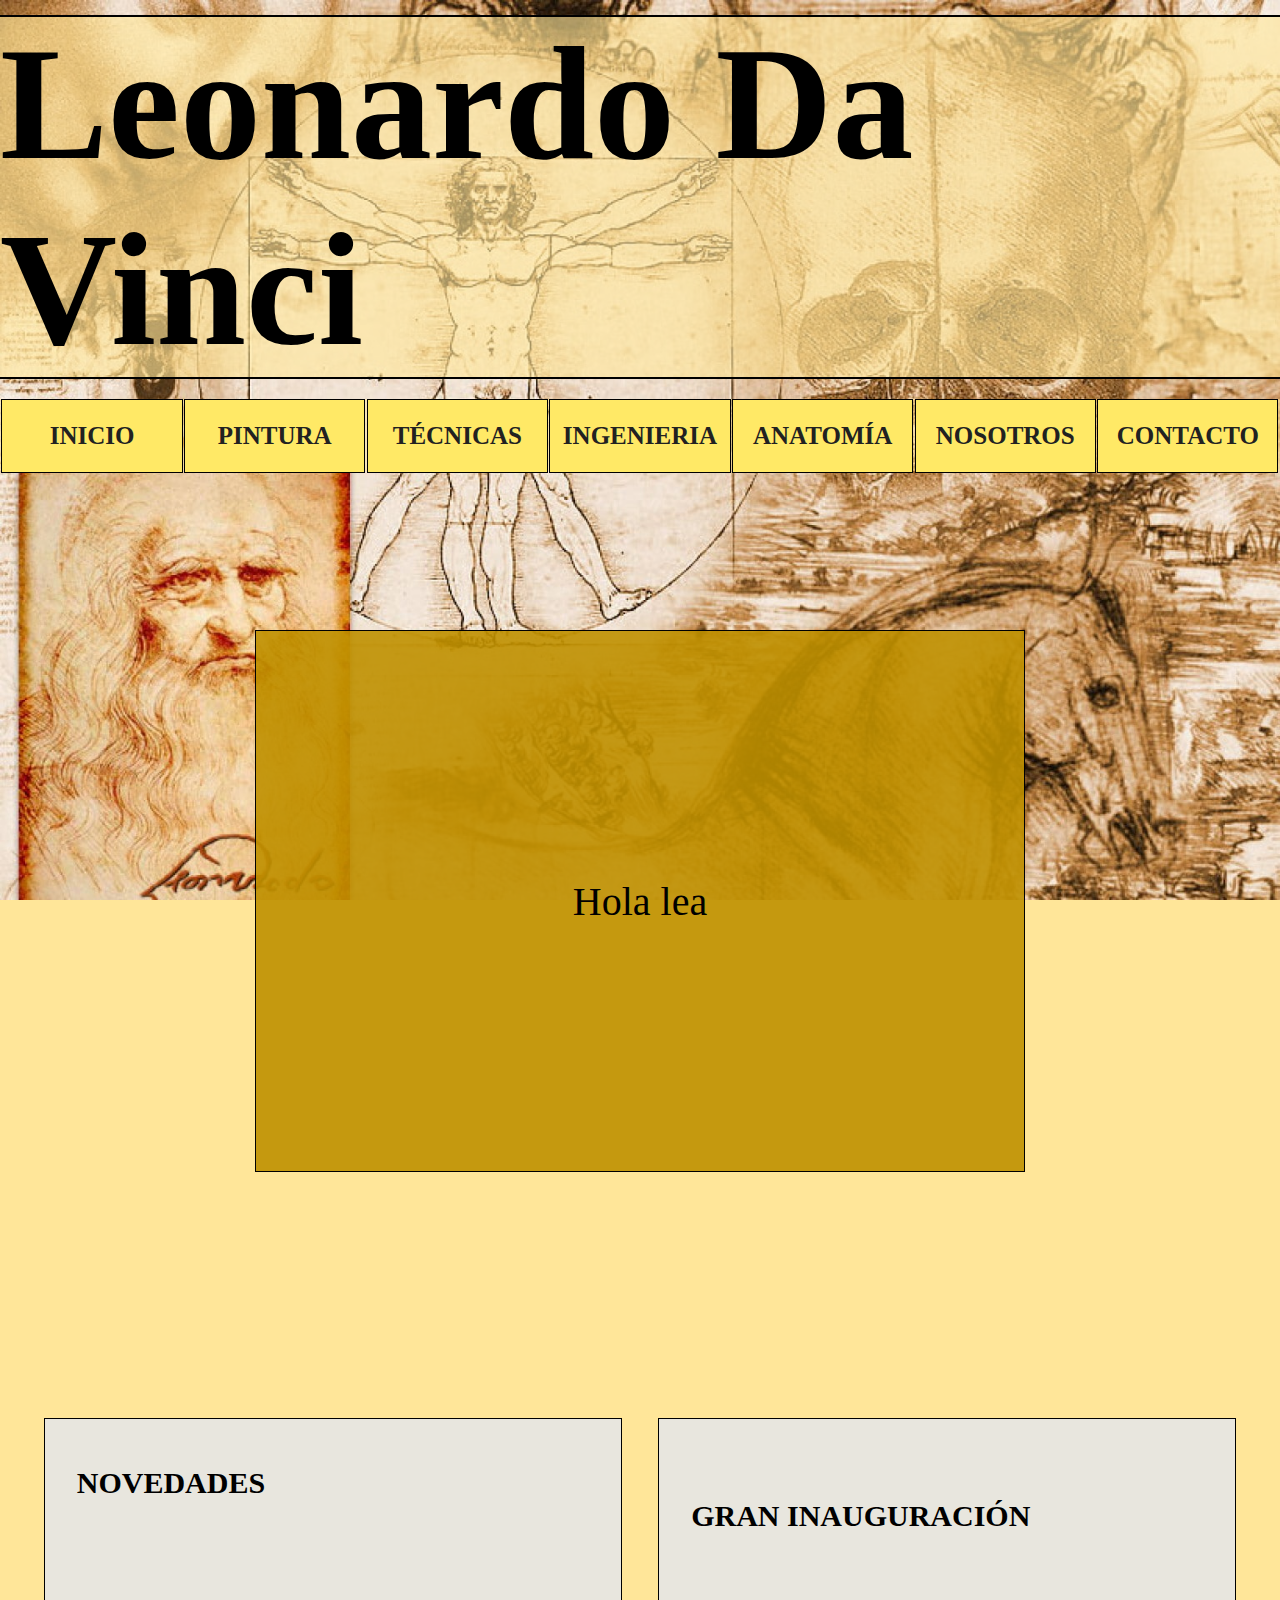
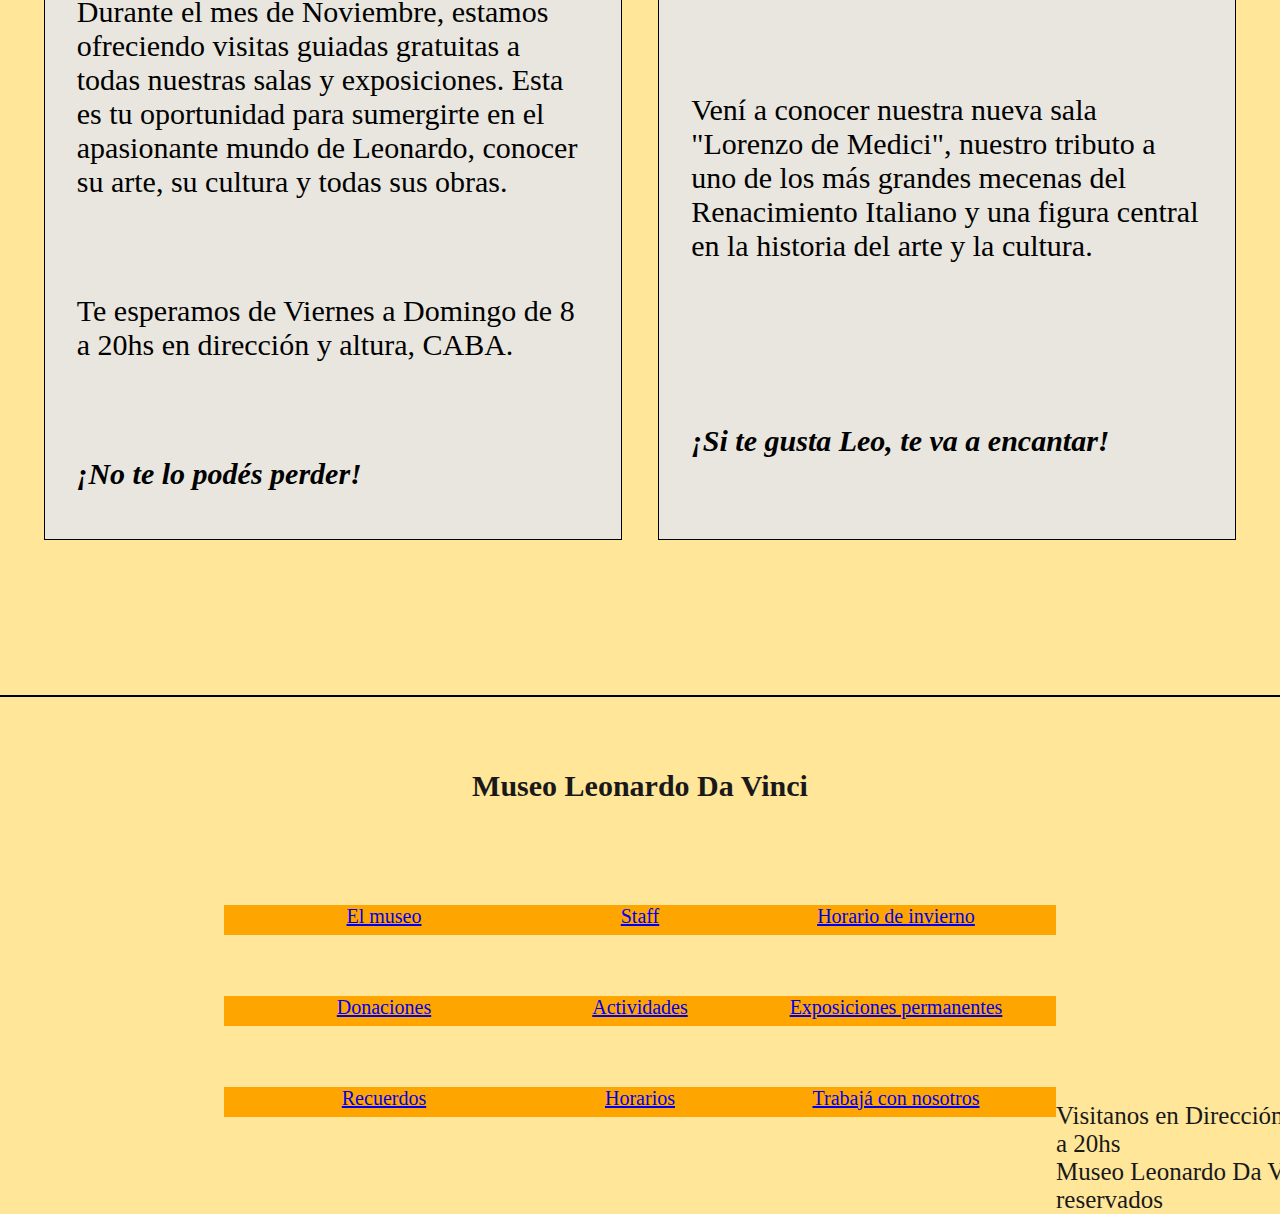
<file: index.html>
<!DOCTYPE html>
<html lang="en">
<head>
    <meta charset="UTF-8">
    <meta http-equiv="X-UA-Compatible" content="IE=edge">
    <meta name="viewport" content="width=device-width, initial-scale=1.0">
    <title>Galeria de Arte - Leo Da Vinci</title>
    <link rel="stylesheet" href="css/index.css">
</head>
<body>
    <header>
        <h1>Leonardo Da Vinci</h1>
        <nav>
            <ul style="list-style-type: none;">
                <li class="solapa">INICIO</li>
                <li class="solapa">PINTURA</li>
                <li class="solapa">TÉCNICAS</li>
                <li class="solapa">INGENIERIA</li>
                <li class="solapa">ANATOMÍA</li>
                <li class="solapa">NOSOTROS</li>
                <li class="solapa">CONTACTO</li>
            </ul>
        </nav>
    </header>
   

    <main class="container">
        <section class="item1"> Hola lea</section>
        <section class="item2">
            <article class="item2a">
                <h2>NOVEDADES</h2>
                <p>Durante el mes de Noviembre, estamos ofreciendo visitas guiadas gratuitas a todas nuestras salas y exposiciones. Esta es tu oportunidad para sumergirte en el apasionante mundo de Leonardo, conocer su arte, su cultura y todas sus obras.</p>
                <p>Te esperamos de Viernes a Domingo de 8 a 20hs en dirección y altura, CABA.</p>
                <p style="font-weight: bold;font-style:italic">¡No te lo podés perder!</p>
            </article>
            <article class="item2b">
                <h2>GRAN INAUGURACIÓN</h2>
                <p>Vení a conocer nuestra nueva sala "Lorenzo de Medici", nuestro tributo a uno de los más grandes mecenas del Renacimiento Italiano y una figura central en la historia del arte y la cultura.</p>
                <p style="font-weight: bold;font-style: italic;">¡Si te gusta Leo, te va a encantar!</p>
            </article>
        </section>
    </main>

    <footer>
        <h3>Museo Leonardo Da Vinci</h3>
        <ul class="flinks">
            <li><a href="En desarrollo">El museo</a></li>
            <li><a href="En desarrollo">Staff</a></li>
            <li><a href="En desarrollo">Horario de invierno</a></li>
        </ul>
        <ul class="flinks">
            <li><a href="En desarrollo">Donaciones</a></li>
            <li><a href="En desarrollo">Actividades</a></li>
            <li><a href="En desarrollo">Exposiciones permanentes</a></li>
        </ul>
        <ul class="flinks">
            <li><a href="En desarrollo">Recuerdos</a></li>
            <li><a href="En desarrollo">Horarios</a></li>
            <li><a href="En desarrollo">Trabajá con nosotros</a></li>
        </ul>
        <div class="pie">
            <p>Visitanos en Dirección de Martes a Domingo de 8 a 20hs</p>
            <p>Museo Leonardo Da Vinci, todos lo derechos reservados</p>
        </div>
    </footer>
</body>
</html>
</file>
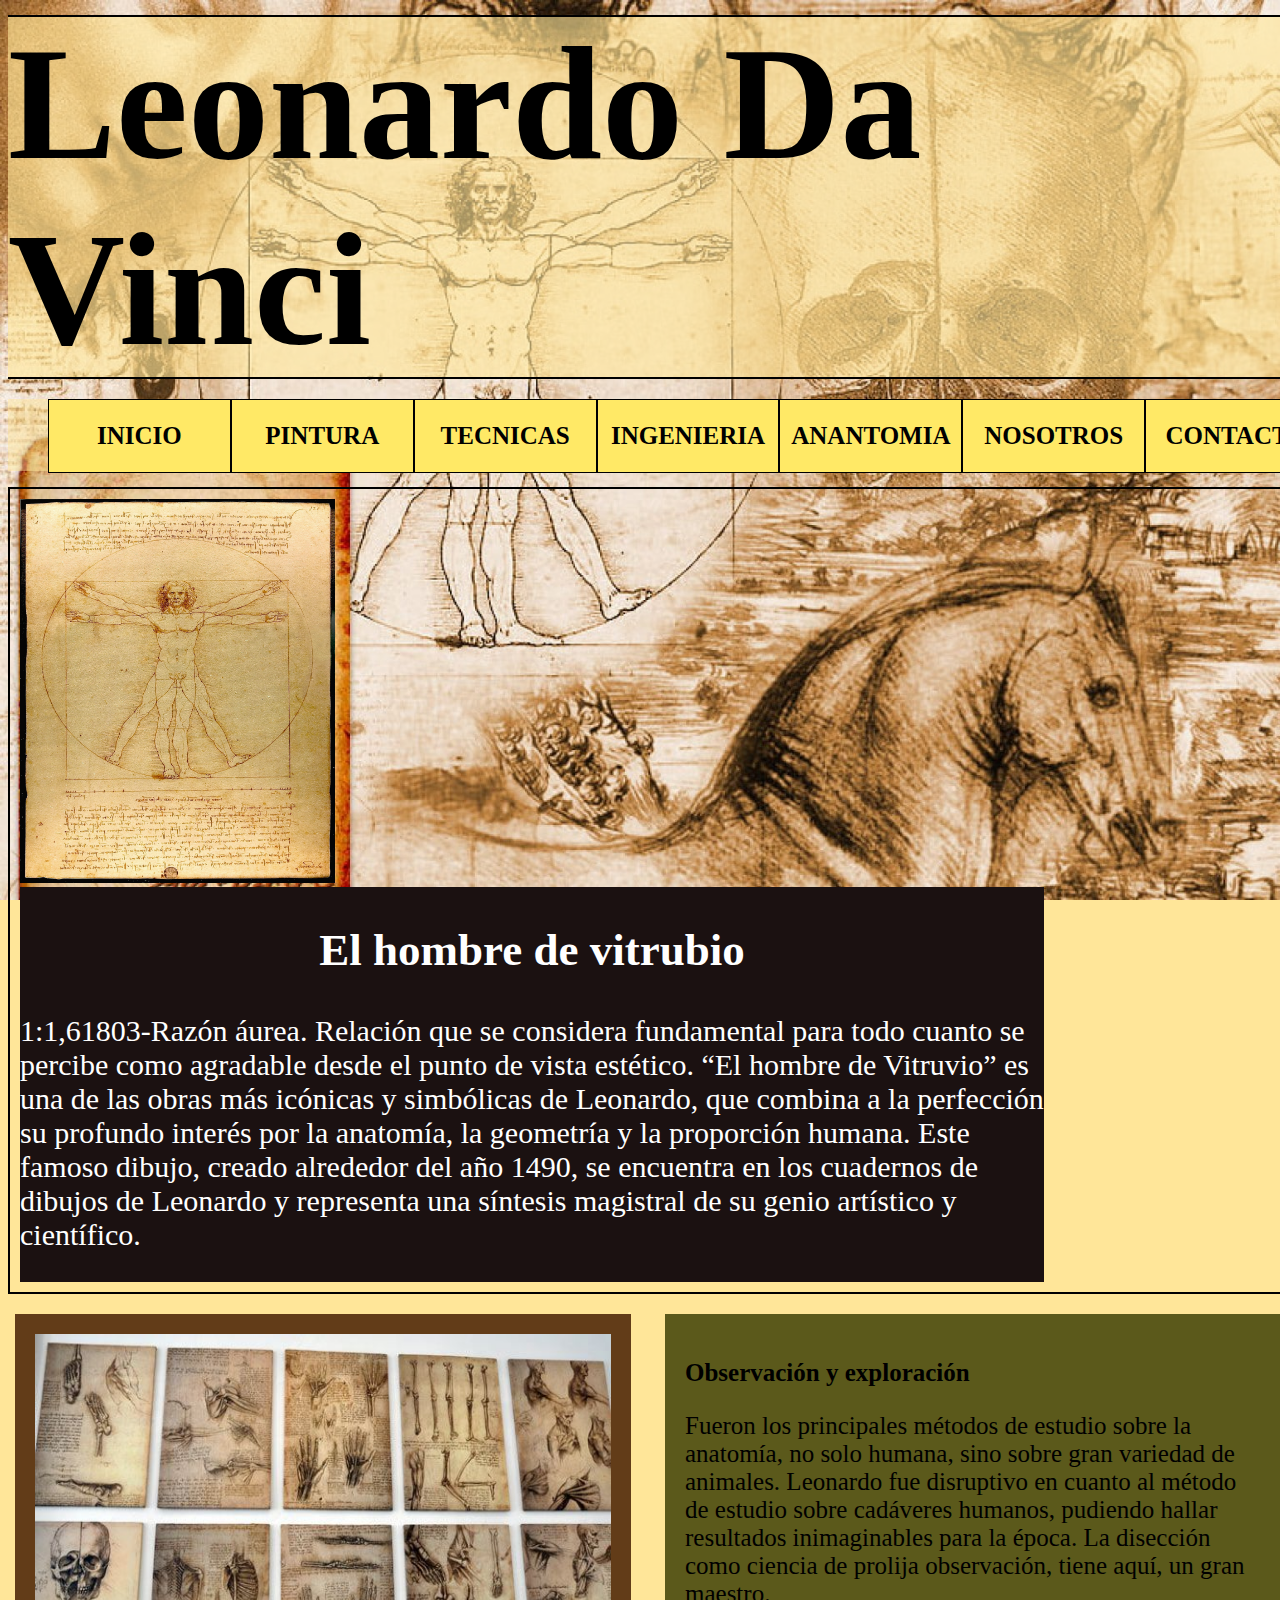
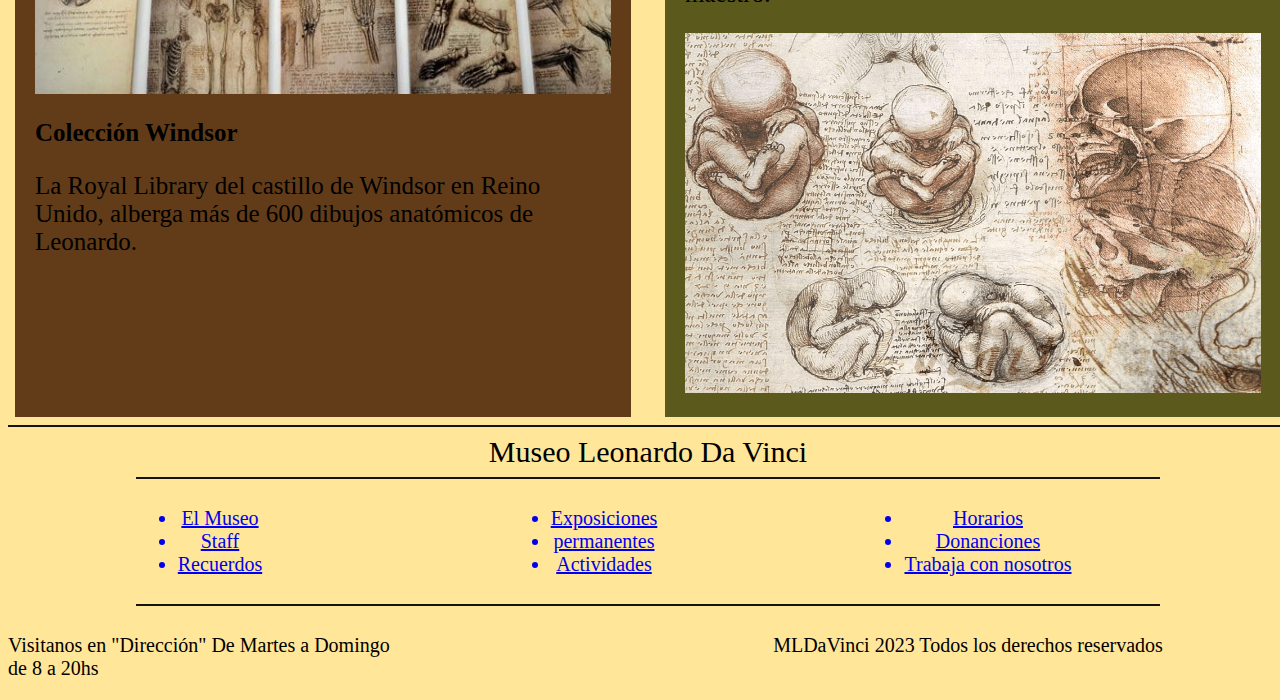
<file: pages/anatomia.html>
<!DOCTYPE html>
<html lang="en">
<head>
    <meta charset="UTF-8">
    <meta http-equiv="X-UA-Compatible" content="IE=edge">
    <meta name="viewport" content="width=, initial-scale=1.0">
    <link rel="stylesheet" href="/css/anatomia.css">
   <link rel="icon" href="/img/academia logo.ico" type="image/x-icon">
   <link rel="stylesheet"
   href="https://cdnjs.cloudflare.com/ajax/libs/animate.css/4.1.1/animate.min.css"/>
    <title>Anatomia</title>
</head>
<body>
      <header>
        <h1>Leonardo Da Vinci</h1>
        <nav >
            <ul >
               <a class="li" href="index.html">INICIO</a> 
               <a class="li" href="/pages/pintura.html">PINTURA</a>
               <a class="li" href="">TECNICAS</a>
               <a  class="li" href="">INGENIERIA</a>
               <a class="li" href="/pages/anatomia.html">ANANTOMIA</a>
               <a class="li" href="/pages/nosotros.html">NOSOTROS</a>
               <a class="li" href="">CONTACTO</a>

    
            </ul>
        </nav>
    </header>
    <main>
       <section>
            <div>
                <img id="imagen-section" src="/img/wallpaperflare.com_wallpaper (2).jpg" alt="5px">
            </div>
        
          <article class="articulo_section">
             <h2 class="animate__animated animate__backInDown" >El hombre de vitrubio</h2>
             
            <p>1:1,61803-Razón áurea. Relación que se considera fundamental para todo cuanto se percibe como agradable desde el punto de vista estético. 
            “El hombre de Vitruvio” es una de las obras más icónicas y simbólicas de Leonardo, que combina a la perfección su profundo interés por la anatomía, la geometría y la proporción humana. Este famoso dibujo, creado alrededor del año 1490, se encuentra en los cuadernos de dibujos de Leonardo y representa una síntesis magistral de su genio artístico y científico.</p>
          </article>
      
       </section>
<div id="diseño">          
    <div class="coleccion-wind">
          <img class="animate__animated animate__zoomIn"  src="/img/coleeccion windsor.jpg" alt="">
     <article>
         <h3>Colección Windsor </h3>
        <p>
            
            La Royal Library del castillo de Windsor en Reino Unido, alberga más de 600 dibujos anatómicos de Leonardo.
            
         </p>
      </article> 
    </div>


    <div class="observacion-exploracion">
   
<article>
   <h3 >Observación y exploración</h3>
  <p>
      
    Fueron los principales métodos de estudio sobre la anatomía, no solo humana, sino sobre gran variedad de animales. Leonardo fue disruptivo en cuanto al método de estudio sobre cadáveres humanos, pudiendo hallar resultados inimaginables para la época. La disección como ciencia de prolija observación, tiene aquí, un gran maestro.
  </p>
 <img class="animate__animated animate__zoomIn"  src="/img/8312-leonardo-da-vinci.png" alt="">

</article> 
    </div>
</div>
    </main>
    <footer>
        <hr style="height:2px;border-width:0;color:rgb(17, 16, 16);background-color:rgb(20, 19, 19); ">
    
            <div class="animate__animated animate__flash anima" >
             Museo Leonardo Da Vinci 
            </div>
    
        
        <hr style="height:2px;border-width:0;color:rgb(17, 16, 16);background-color:rgb(20, 19, 19); width: 80%;">
 <div class="contenedor-lista-footer">
  <div class="item1">
    <ul> 
    <a href="../pages/pag_vacia.html"> <li>El Museo</li></a>
     <a href="../pages/pag_vacia.html"><li> Staff</li></a>
    <a href="../pages/pag_vacia.html"> <li>Recuerdos</li></a>
    </ul>
</div>
<div class="item2">
  <ul>
  <a href="../pages/pag_vacia.html"> <li> Exposiciones</li></a> 
  <a href="../pages/pag_vacia.html"> <li>permanentes</li></a>
   <a href="../pages/pag_vacia.html"><li>Actividades</li> </a>
  </ul>
</div>
<div class="item3">
<ul>
<a href="../pages/pag_vacia.html"> <li>Horarios  </li></a>
 <a href="../pages/pag_vacia.html"><li>Donanciones </li></a>
 <a href="../pages/pag_vacia.html"><li>Trabaja con nosotros</li></a>
</ul>
</div>
</div>
         <hr style="height:2px;border-width:0;color:rgb(17, 16, 16);background-color:rgb(20, 19, 19); width: 80%;">
 <div class="contenedor-pie">      
         <div class="item4">
           <p> Visitanos en "Dirección" De Martes a Domingo de 8 a 20hs </p>
         </div>
         <div >
           <p class="item5"> MLDaVinci 2023  Todos los derechos reservados</p>
         </div>
        
   </div> 
    </footer>
  
</body>

</html>
</file>
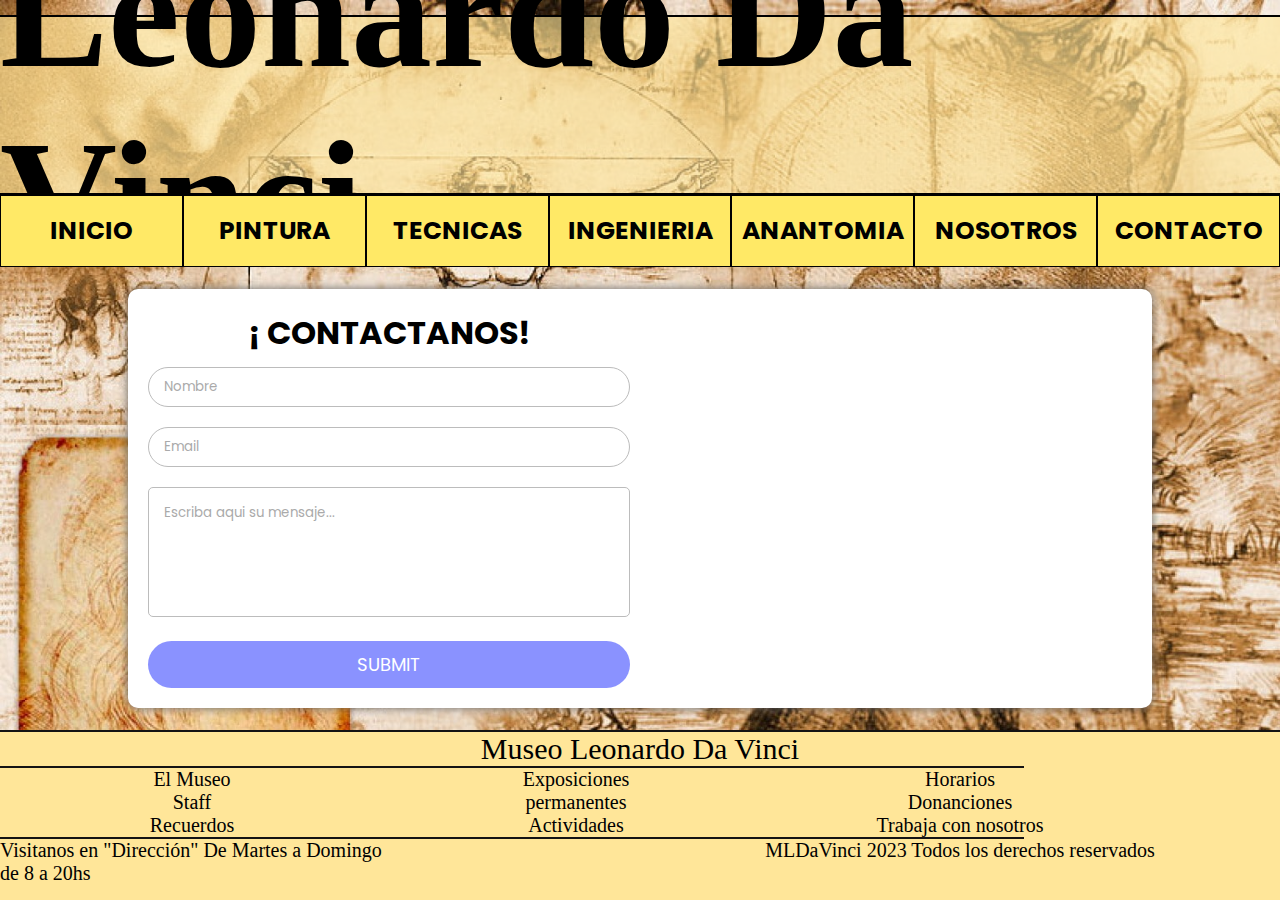
<file: pages/contacto.html>
<!DOCTYPE html>
<html lang="en">
<head>
    <meta charset="UTF-8">
    <meta http-equiv="X-UA-Compatible" content="IE=edge">
    <meta name="viewport" content="width=device-width, initial-scale=1.0">
    <title>Leo Da Vinci - Contacto</title>
    <link
      rel="stylesheet"
      href="https://cdnjs.cloudflare.com/ajax/libs/font-awesome/6.4.0/css/all.min.css"
      integrity="sha512-iecdLmaskl7CVkqkXNQ/ZH/XLlvWZOJyj7Yy7tcenmpD1ypASozpmT/E0iPtmFIB46ZmdtAc9eNBvH0H/ZpiBw=="
      crossorigin="anonymous"
      referrerpolicy="no-referrer"
    />
    
    <link rel="stylesheet" href="../css/contacto.css">
</head>
<body>
    <header>
        <h1>Leonardo Da Vinci</h1>
        <nav>
            <ul >
               <a class="li" href="index.html">INICIO</a> 
               <a class="li" href="/pages/pintura.html">PINTURA</a>
               <a class="li" href="">TECNICAS</a>
               <a class="li" href="">INGENIERIA</a>
               <a class="li" href="/pages/anatomia.html">ANANTOMIA</a>
               <a class="li" href="/pages/nosotros.html">NOSOTROS</a>
               <a class="li" href="">CONTACTO</a>
            </ul>
        </nav>
    </header>
   
<div class="contact-in">
        <div class="contact-form">
          <h1>¡ CONTACTANOS!</h1>
            <form>
              <input type="text" placeholder="Nombre" class="contact-form-texto">
              <input type="email" placeholder="Email" class="contact-form-texto">
              <textarea placeholder="Escriba aqui su mensaje..." class="contact-form-textarea"></textarea>
              <input type="submit" name="Submit" class="btn" >
              
            </form>

        </div>
        <div class="map">
          <iframe src="https://www.google.com/maps/embed?pb=!1m18!1m12!1m3!1d105073.23949906467!2d-58.43329845000001!3d-34.615823750000004!2m3!1f0!2f0!3f0!3m2!1i1024!2i768!4f13.1!3m3!1m2!1s0x95bcca3b4ef90cbd%3A0xa0b3812e88e88e87!2sBuenos%20Aires%2C%20CABA!5e0!3m2!1ses-419!2sar!4v1698093517892!5m2!1ses-419!2sar" width="100%" height="auto" style="border:0;" allowfullscreen="" loading="lazy" referrerpolicy="no-referrer-when-downgrade"></iframe>
        </div>


    </div>
             <!--  </div> -->
          <!-- </section> -->
  <!--   </main> -->

    <div class="home">
        <div class="media-icons" data-aos="fade-up">
          <a href="#" target="_blank"
            ><i class="fa-brands fa-instagram"></i
          ></a>
          <a href="#"><i class="fa-brands fa-facebook-f"></i></a>
          <a
            href="#"
            target="_blank"
            ><i class="fa-brands fa-whatsapp"></i
          ></a>
        </div>
      </div>
<!-- footer -->
     <footer>
        <hr style="height:2px;border-width:0;color:rgb(17, 16, 16);background-color:rgb(20, 19, 19); ">
    
            <div class="animate__animated animate__flash anima" >
             Museo Leonardo Da Vinci 
            </div>
    
        
        <hr style="height:2px;border-width:0;color:rgb(17, 16, 16);background-color:rgb(20, 19, 19); width: 80%;">
 <div class="contenedor-lista-footer">
  <div class="item1">
    <ul> 
    <a href="../pages/pag_vacia.html"> <li>El Museo</li></a>
     <a href="../pages/pag_vacia.html"><li> Staff</li></a>
    <a href="../pages/pag_vacia.html"> <li>Recuerdos</li></a>
    </ul>
</div>
<div class="item2">
  <ul>
  <a href="../pages/pag_vacia.html"> <li> Exposiciones</li></a> 
  <a href="../pages/pag_vacia.html"> <li>permanentes</li></a>
   <a href="../pages/pag_vacia.html"><li>Actividades</li> </a>
  </ul>
</div>
<div class="item3">
<ul>
<a href="../pages/pag_vacia.html"> <li>Horarios  </li></a>
 <a href="../pages/pag_vacia.html"><li>Donanciones </li></a>
 <a href="../pages/pag_vacia.html"><li>Trabaja con nosotros</li></a>
</ul>
</div>
</div>
         <hr style="height:2px;border-width:0;color:rgb(17, 16, 16);background-color:rgb(20, 19, 19); width: 80%;">
 <div class="contenedor-pie">      
         <div class="item4">
           <p> Visitanos en "Dirección" De Martes a Domingo de 8 a 20hs </p>
         </div>
         <div >
           <p class="item5"> MLDaVinci 2023  Todos los derechos reservados</p>
         </div>
        
   </div> 
    </footer>
</body>
</html>
</file>
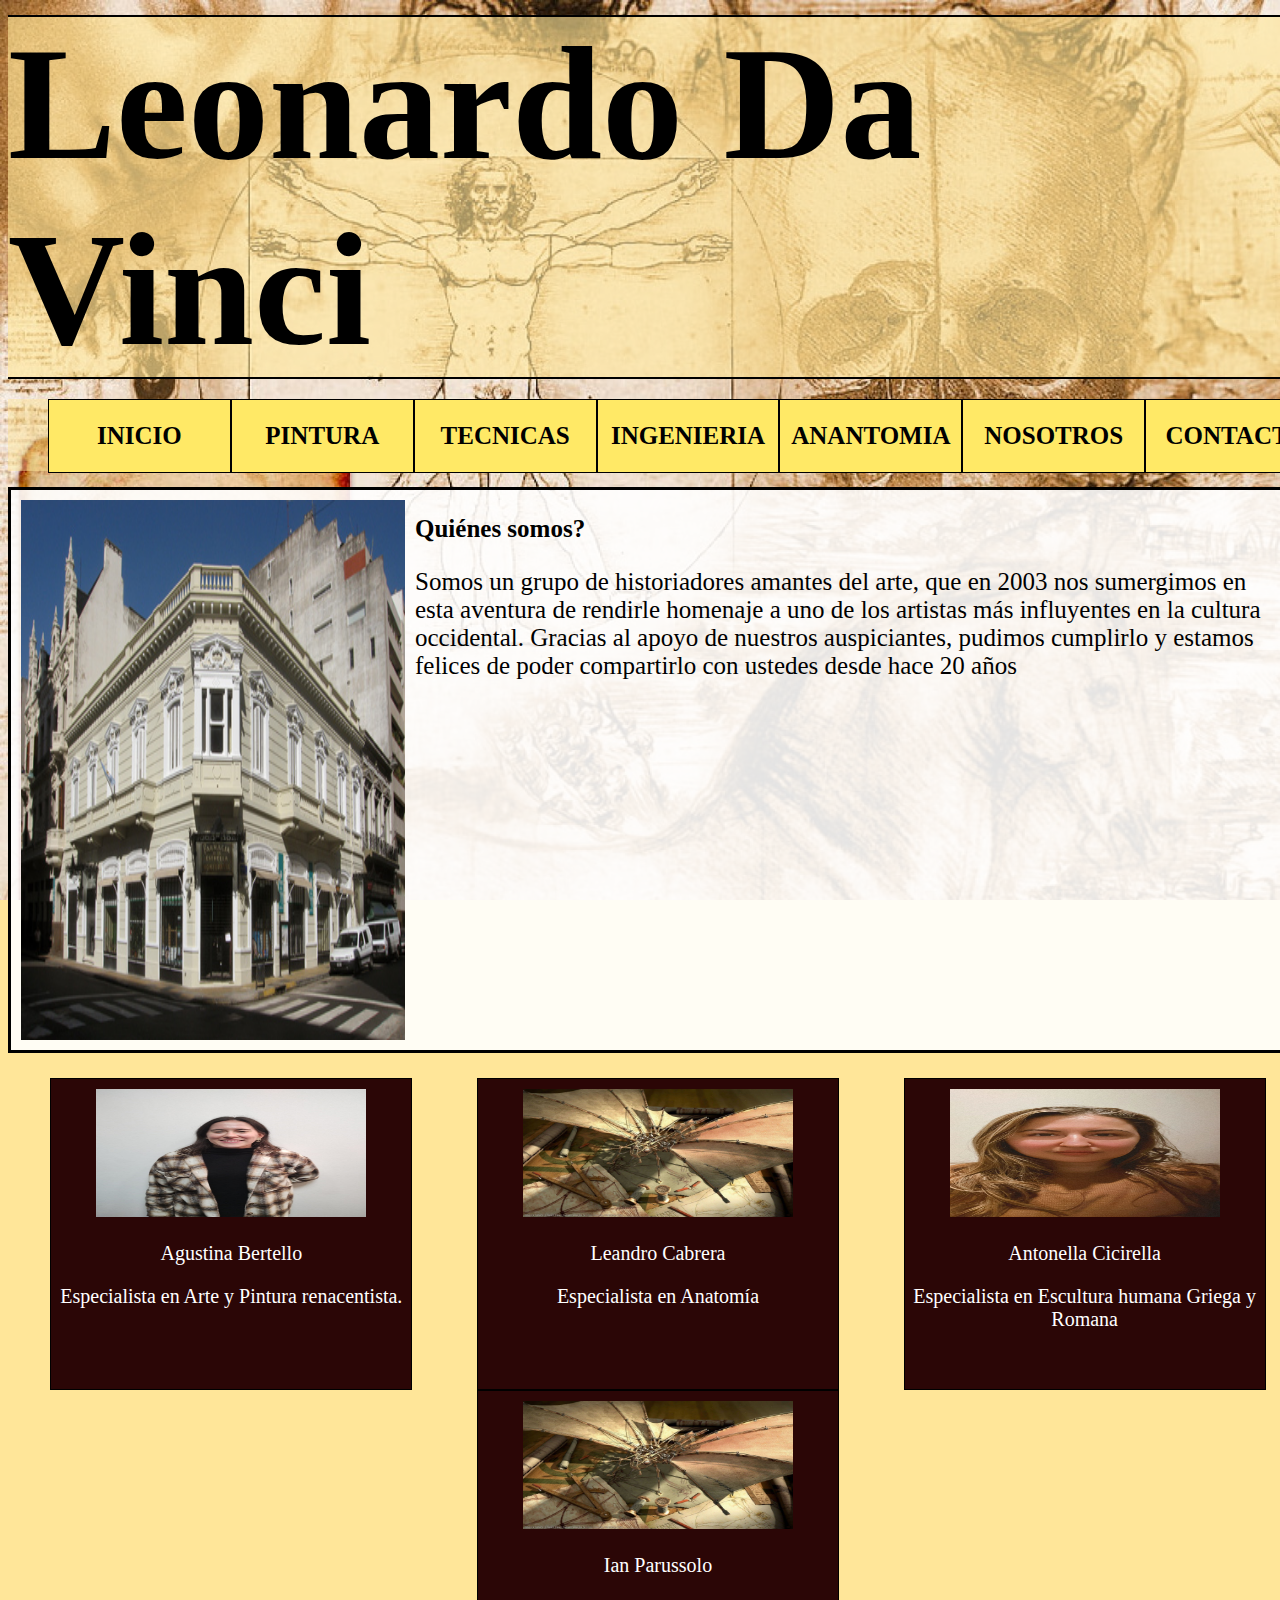
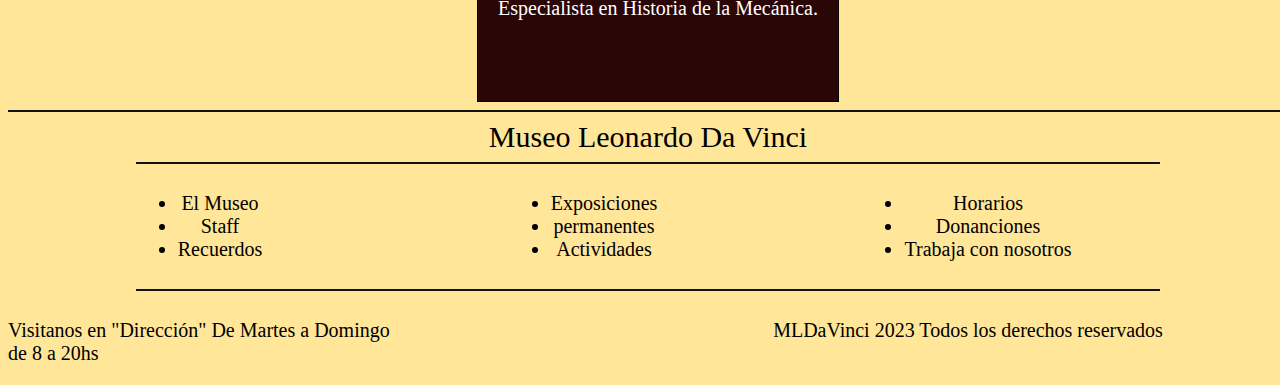
<file: pages/nosotros.html>
<!DOCTYPE html>
<html lang="en">
<head>
    <meta charset="UTF-8">
    <meta http-equiv="X-UA-Compatible" content="IE=edge">
    <meta name="viewport" content="width=, initial-scale=1.0">
    <link rel="stylesheet" href="/css/nosotros.css">
    <link rel="icon" href="/img/academia logo.ico" type="image/x-icon">
    <link rel="stylesheet"
    href="https://cdnjs.cloudflare.com/ajax/libs/animate.css/4.1.1/animate.min.css"/>
    <title>Nosotros</title>
</head>
<body>
      <header>
        <h1>Leonardo Da Vinci</h1>
        <nav >
            <ul >
               <a class="li" href="index.html">INICIO</a> 
               <a class="li" href="/pages/pintura.html">PINTURA</a>
               <a class="li" href="">TECNICAS</a>
               <a  class="li" href="">INGENIERIA</a>
               <a class="li" href="/pages/anatomia.html">ANANTOMIA</a>
               <a class="li" href="/pages/nosotros.html">NOSOTROS</a>
               <a class="li" href="">CONTACTO</a>

    
            </ul>
        </nav>
    </header>
    <main>
       <section>
        
            <img src="/img/casa.jpg" alt="">
        
          <article class="articulo_section">
             <p>Quiénes somos?</p>
             Somos un grupo de historiadores amantes del arte, que en 2003 nos sumergimos en esta aventura de rendirle homenaje a uno de los artistas más influyentes en la cultura occidental. Gracias al apoyo de nuestros auspiciantes, pudimos cumplirlo y estamos felices de poder compartirlo con ustedes desde hace 20 años
           </article>
          
       </section>

     <article class="articulo_fotos">
        <div class="foto1"><img class="animate__animated animate__heartBeat" src="/img/agustina.jpeg" alt="">
           <p> Agustina Bertello</p>
            Especialista en Arte y Pintura renacentista.
            
        </div>
        <div class="foto2"><img class="animate__animated animate__heartBeat" src="/img/416396.jpg" alt="">
           <p> Leandro Cabrera</p>
            Especialista en Anatomía
        
        </div>
        <div class="foto3"><img class="animate__animated animate__heartBeat" src="/img/anto.jpeg" alt="">
            <p></p>Antonella Cicirella</p>
            Especialista en Escultura humana Griega y Romana
        
        </div>
        <div class="foto4"><img class="animate__animated animate__heartBeat" src="/img/416396.jpg" alt="">
        
           <p>Ian Parussolo</p> 
            Especialista en Historia de la Mecánica.
            
        </div>
     </article>


    </main>
    <footer>
        <hr style="height:2px;border-width:0;color:rgb(17, 16, 16);background-color:rgb(20, 19, 19); ">
    
            <div>
             Museo Leonardo Da Vinci 
            </div>
    
        
        <hr style="height:2px;border-width:0;color:rgb(17, 16, 16);background-color:rgb(20, 19, 19); width: 80%;">
 <div class="contenedor-lista-footer">
            <div class="item1">
               <ul> 
                <li>El Museo</li>
                <li> Staff</li>
                <li>Recuerdos</li>
               </ul>
           </div>
         <div class="item2">
             <ul>
              <li> Exposiciones</li> 
              <li>permanentes</li>
              <li>Actividades</li> 
             </ul>
        </div>
         <div class="item3">
         <ul>
            <li>Horarios  </li>
            <li>Donanciones </li>
            <li>Trabaja con nosotros</li>
         </ul>
         </div>
</div>
         <hr style="height:2px;border-width:0;color:rgb(17, 16, 16);background-color:rgb(20, 19, 19); width: 80%;">
         
 <div class="contenedor-pie">      
         <div class="item4">
           <p> Visitanos en "Dirección" De Martes a Domingo de 8 a 20hs </p>
         </div>
         <div >
           <p class="item5"> MLDaVinci 2023  Todos los derechos reservados</p>
         </div>
        
   </div> 
    </footer>
  
</body>

</html>
</file>
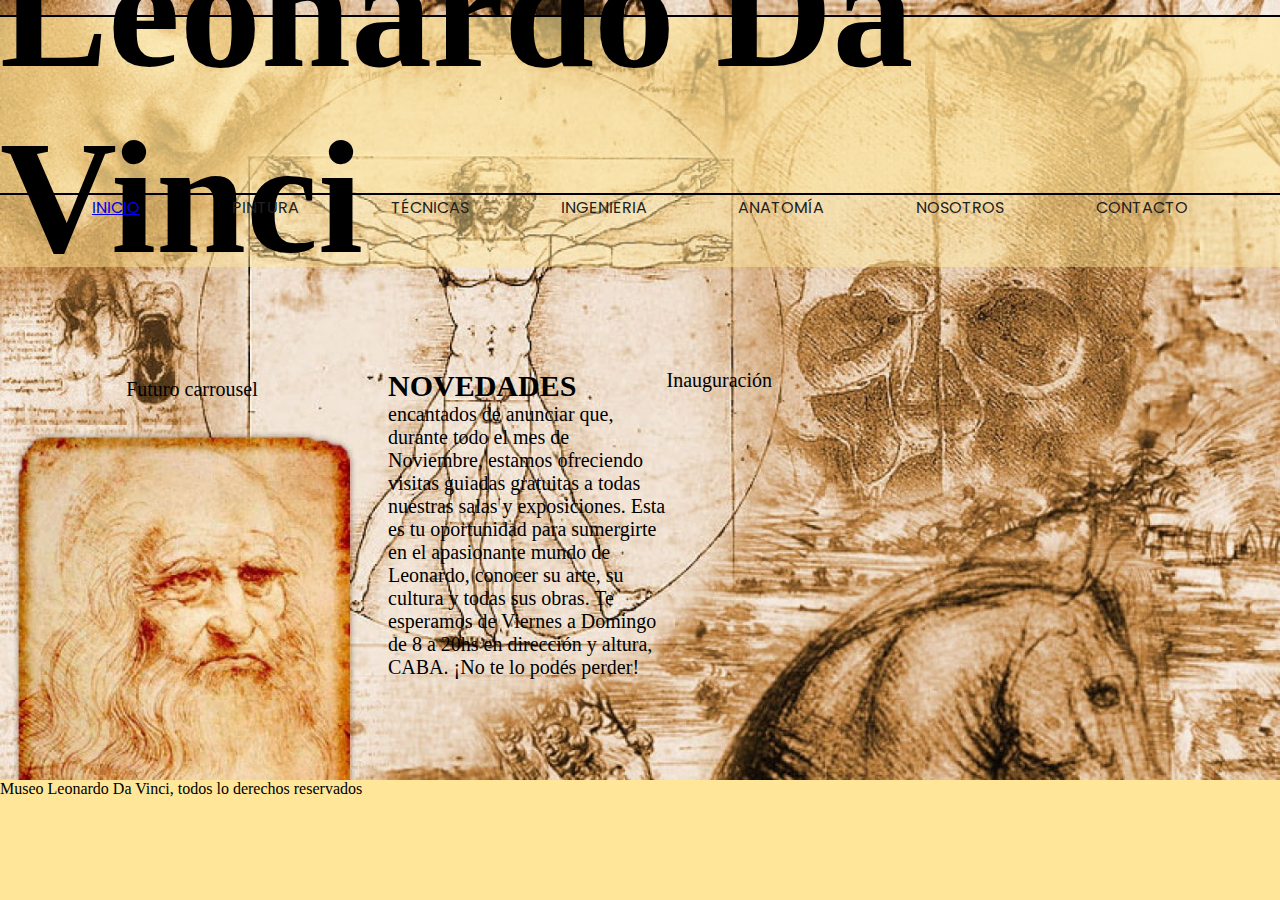
<file: pages/pintura.html>
<!DOCTYPE html>
<html lang="en">
<head>
    <meta charset="UTF-8">
    <meta http-equiv="X-UA-Compatible" content="IE=edge">
    <meta name="viewport" content="width=device-width, initial-scale=1.0">
    <title>Leo Da Vinci - Pintura</title>
    <link rel="stylesheet" href="../css/contacto.css">
</head>
<body>
    <header>
        <h1>Leonardo Da Vinci</h1>
        <nav>
            <ul style="list-style-type: none;">
                <li><a href="../index.html">INICIO</a></li>
                <li>PINTURA</li>
                <li>TÉCNICAS</li>
                <li>INGENIERIA</li>
                <li>ANATOMÍA</li>
                <li>NOSOTROS</li>
                <li>CONTACTO</li>
            </ul>
        </nav>
    </header>
   

    <main class="container">
        <section class="item1"> Futuro carrousel</section>
        <section class="item2">
            <article class="item2a">
                <h2>NOVEDADES</h2>
                <p1>encantados de anunciar que, durante todo el mes de Noviembre, estamos ofreciendo visitas guiadas gratuitas a todas nuestras salas y exposiciones. Esta es tu oportunidad para sumergirte en el apasionante mundo de Leonardo, conocer su arte, su cultura y todas sus obras.</p1>
                <p2>Te esperamos de Viernes a Domingo de 8 a 20hs en dirección y altura, CABA.</p2>
                <p3>¡No te lo podés perder!</p3> 
            </article>
            <article class="item2b"> Inauguración</article>
        </section>
    </main>

    <footer>Museo Leonardo Da Vinci, todos lo derechos reservados</footer>
</body>
</html>
</file>
<file: css/index.css>
*{
    height: 0px;
    width: 0px;
    margin: 0px;
    padding: 0px;
}
body{
    background-image: url("../img/Backround.jpg");
    background-size: cover;
    background-repeat: no-repeat;
    background-attachment: fixed;
    background-color: #FFE699;
    display: flex;
    flex-wrap: wrap;
    width: 100vw;
    height: 200vh;
}

h1{
    background-color: rgba(255,230,153,0.62);
    border-top: 2px solid black;
    border-bottom: 2px solid black;
    display: flex;
    height: 40vh;
    width: 100vw;
    margin-top: 15px;
    margin-bottom: 20px;
    font-family:'Brush Script MT',cursive;
    font-size: 18vh;
    color: rgb(0, 0, 0) ;
    flex-wrap: wrap;
    align-content: center;
    justify-content: center;
}
    
ul{
    background-color: rgba(255, 230, 153, 0.46);
    display: flex;
    justify-content: space-evenly;
    height: 8vh;
    width: 100vw;
    color: #212121;
}

.solapa{
    height: 8vh;
    width: 14vw;
    background-color: #FFE966;
    border: 1px solid black;
    font-size: 25px;
    font-weight: bold;
    text-align: center;
    display: flex;
    align-items: center;
    justify-content: center;
}

.container{
    display: flex;
    flex-wrap: wrap;
    justify-content: center;
    align-items: top;
    height: 200vh;
    width: 100vw;
    margin-top: 55vh;
}

.item1{
    background-color: rgb(191, 144, 0,0.9);
    border: 1px solid black;
    margin-top: 15vh;
    margin-bottom: 10vh;
    font-size: 40px;
    display: flex;
    justify-content: center;
    align-items: center;
    width: 60vw;
    height: 60vh;
}

.item2 {
    display: flex;
    justify-content: space-around;
    align-items: center;
    width: 96vw;
    height: 90vh;
    font-size: 30px;
}

.item2a {
    background-color:rgb(230, 230, 230,0.9);
    width: 45vw;
    height: 80vh;
    display: flex;
    flex-wrap: wrap;
    justify-content: center;
    align-items: center;
    border: 1px solid black;
}

h2{
    display: inline-block;
    width: 40vw;
    height: fit-content;
    font-size: 30px;

}

p{
    display: inline-block;
    width: 40vw;
    height: fit-content;
}

.item2b {
    background-color:rgb(230, 230, 230,0.9);
    width: 45vw;
    height: 80vh;
    display: flex;
    flex-wrap: wrap;
    justify-content: center;
    align-items: center;
    border: 1px solid black;
}

footer{
    background-color: rgba(255, 230, 153, 0.9);
    border-top: 2px solid black;
    height: 50vh;
    width: 100vw;
    color: #191919 ;
    font-size: 25px;
    display: flex;
    flex-wrap: wrap;
    align-items: center;
    justify-content: center;
}

h3{
    display: inline-flex;
    flex-wrap: wrap;
    align-content: center;
    justify-content: center;
    width: 40vw;
    height: 13vh;
    font-size: 30px;
}

.flinks{
    background-color: orange;
    width: 65vw;
    height:30px;
    display: inline-flex;
    flex-wrap: wrap;
    justify-content:center;
    align-content: start;
    font-size: 20px;
}

li{
    width: 20vw;
    align-items: center;
    justify-self: center;
    display: block;
    text-align: center;
    flex-wrap: wrap;
    align-content: center;
    justify-content: center;
}

.pie{
    background-color: blue;
    
}
</file>
<file: css/anatomia.css>
body{
    background-image: url("../img/Backround.jpg");
    background-size: cover;
    background-attachment: fixed;
    background-color: #FFE699;
    width: 100vw;
    height: 200vh;
}
h1{
    background-color: rgba(255,230,153,0.62);
    border-top: 2px solid black;
    border-bottom: 2px solid black;
    display: flex;
    height: 40vh;
    width: 100vw;
    margin-top: 15px;
    margin-bottom: 20px;
    font-family:'Brush Script MT',cursive;
    font-size: 18vh;
    color: rgb(0, 0, 0) ;
    flex-wrap: wrap;
    align-content: center;
    justify-content: center;
}
nav ul{
    background-color: rgba(255, 230, 153, 0.46);
    display: flex;
    justify-content: space-evenly;
    height: 8vh;
    width: 100vw;
    color: #212121;
}
.li{
    height: 8vh;
    width: 20vw;
    background-color: #FFE966;
    border: 1px solid black;
    font-size: 25px;
    font-weight: bold;
    text-align: center;
    display: flex;
    align-items: center;
    justify-content: center;
    text-decoration: none;
    color: black;
}
a:hover{
    background-color: rgba(212, 185, 28, 0.911);
}
a:active{
    color: white;
}
a:focus{
    background-color: rgba(212, 185, 28, 0.911);
}


section article h2{
    font-weight: bold;
    color: white;
    text-align: center;
}
#imagen-section{
    width: 35vh;
    height: 30vw;
    background-color: rgba(27, 17, 17, 0.973);
    margin-right: 15px;
    
}


.articulo_section {
   
    justify-content: right;
    font-size: 30px;
    background-color: rgb(27, 17, 17);
    height: auto;
    width: 80vw;
    color: white;
    word-wrap: break-word;
}
div article p{
    font-size: 25px;
}
section{
    background-color: rgba(227, 233, 176, 0);
    display: flex;
    flex-direction: row;
   flex-wrap: wrap;
   padding: 10px;
   border: 2px solid black;
} 

.coleccion-wind{
background-color: #58300fef;
padding: 20px;
margin-top: 20px;
display: flex;
flex-direction: column;
width: 45%;
margin-right: 10px;
word-wrap: break-word;
}
h3{
    font-weight: bold;
    font-size: 25px;
}

.observacion-exploracion{
background-color: #45460ae1;
padding: 20px;
margin-top: 20px;
display: flex;
flex-direction: row;
width: 45%;
margin-left: 10px;
word-wrap: break-word;
}
div img{
    width: 45vw;
    height: 40vh;
}
#diseño{
    display: flex;
    justify-content: space-around;

}

.articulo_fotos{
    
    display: flex;
    width: 100vw;
    
    justify-content: space-around;
    margin-top: 25px;
    flex-wrap: wrap;
}
.foto1{
    background-color: rgb(43, 6, 6);
    height: 310px;
    width: 40vh;
    border: 1px solid black;
    font-size: 20px;
    color: white;
    text-align: center;
    margin-left: 20px;
  
}
.foto2{
    background-color: rgb(43, 6, 6);
    height: 310px;
    width: 40vh;
    border: 1px solid black;
    font-size: 20px;
    color: white;
    text-align: center;
    margin-left: 20px;
   
}
.foto3{
    background-color: rgb(43, 6, 6);
    height: 310px;
    width: 40vh;
    border: 1px solid black;
    font-size: 20px;
    color: white;
    text-align: center;
    margin-left: 20px;
    
    
}
.foto4{
    background-color: rgb(43, 6, 6);
    height: 310px;
    width: 40vh;
    border: 1px solid black;
    font-size: 20px;
    color: white;
    text-align: center;
    margin-left: 20px;
  
}
article div img{
    height: 10vw;
    width:30vh;
    margin-top: 10px;
    margin-left: 10px;
    margin-right: 10px;
    align-content: center;
}
footer{
    background-color: #FFE699;
}
footer div{
    text-align: center;
   font-size: 30px;

}

.item1{
    font-size: 20px;
    display: inline-flex;
    justify-content: space-around;
    width: 30vw;
    list-style: none;

    
}
.item2{
    font-size: 20px;
    display: inline-flex;
    justify-content:space-around;
    width: 30vw;
    list-style: none;
   
}
.item3{
    font-size: 20px;
    display: inline-flex;
    justify-content:space-around;
    width: 30vw;
    
}
.item4{
    font-size: 20px;
    text-align: left;
    width: 30vw;
}
.item5{
    font-size: 20px;
    display: grid;
   
}
.contenedor-lista-footer{
    display: grid;
    grid-template-columns: 30% 30% 30%;
    list-style: none;
}
.contenedor-pie{
    display: grid;
    grid-template-columns: 50% 50%;
}
</file>
<file: css/contacto.css>
@import url('https://fonts.googleapis.com/css2?family=Poppins:ital,wght@0,500;0,700;0,900;1,200;1,900&family=Raleway:wght@400;800&display=swap');
*{
   /*  height: 0px;
    width: 0px; */
    margin: 0px;
    padding: 0px;
    scroll-behavior: smooth;
    box-sizing: border-box;
}
body{
    background-image: url("../img/Backround.jpg");
    background-size: cover;
    background-repeat: no-repeat;
    background-attachment: fixed;
    background-color: #FFE699;
    display: grid;
    flex-wrap: center;
    width: 100vw;
    height: 100vh;
}

header h1{
    background-color: rgba(255,230,153,0.62);
    border-top: 2px solid black;
    border-bottom: 2px solid black;
    display: flex;
    height: 20vh;
    width: 100vw;
    margin-top: 15px;
    margin-bottom: 0px;
    font-family:'Brush Script MT',cursive;
    font-size: 18vh;
    color: rgb(0, 0, 0) ;
    flex-wrap: wrap;
    align-content: center;
    justify-content: center;
}
nav ul{
    background-color: rgba(255, 230, 153, 0.46);
    display: flex;
    justify-content: space-evenly;
    height: 8vh;
    width: 100vw;
    font-family: 'Poppins', sans-serif;
    font-size: 900;
    color: #212121;
}

.li{
    height: 8vh;
    width: 20vw;
    background-color: #FFE966;
    border: 1px solid black;
    font-size: 25px;
    font-weight: bold;
    text-align: center;
    display: flex;
    align-items: center;
    justify-content: center;
    text-decoration: none;
    color: black;
}
a:hover{
    background-color: rgba(212, 185, 28, 0.911);
}
a:active{
    color: white;
}
a:focus{
    background-color: rgba(212, 185, 28, 0.911);
}
/* formulario */
/*  .container{
     width: 100%;
  height: 100vh;
  display: grid;
  align-items: center;
  
}  */

.contact-in{
  width: 80%;
  height: 100;
  margin: auto;
  display: flex;
  flex-wrap: wrap;
  padding: 10px;
  border-radius: 10px;
  background: #fff;
 
  box-shadow: 0px 0px 10px 0px #666;
 
}
.map{
  width: 100%;
  height: auto;
  flex: 50%;
  border-radius: 50px;
  
}
.map iframe{
  width: 100%;
  height: 100%;
  border-radius: 5px;
  
}
.contact-form{
  width: 100%;
  height: auto;
  flex: 50%;
  padding: 10px;
}

.contact-form h1{
  margin-bottom: 10px;
  text-align: center;
  font-family: 'Poppins', sans-serif;
    font-size: 900;
}
.contact-form-texto{
  width: 100%;
  height: 40px;
  color: #000;
  border: 1px solid #bcbcbc;
  border-radius: 50px;
  outline: none;
  margin-bottom: 20px;
  padding: 15px;
  font-family: 'Poppins', sans-serif;
    font-size: 900;
}
.contact-form-texto::placeholder{
  color: #aaa;
  
}
.contact-form-textarea{
  width: 100%;
  height: 130px;
  color: #000;
  border: 1px solid #bcbcbc;
  border-radius: 5px;
  outline: none;
  margin-bottom: 20px;
  padding: 15px;
   resize: none;
   font-family: 'Poppins', sans-serif;
    font-size: 900;
}
.contact-form-textarea::placeholder{
  color: #aaa;
}
.btn{
  width: 100%;
  border: none;
  outline: none;
  border-radius: 50px;
  background: rgba(9, 25, 255, 0.475);
  color: #fff;
  text-transform: uppercase;
  padding: 10px 0;
  cursor: pointer;
  font-size: 18px;
  font-family: 'Poppins', sans-serif;
    font-size: 900;

}
.btn:hover{
  background: rgba(9, 25, 255, 1);  
  transition: 0.3s all linear;
}

/* fin formulario */
/* iconos */
.media-icons {
  z-index: 9999;
  position: fixed;
  top: 40%;
  right: 10px;
  display: flex;
  flex-direction: column;
  transition: 0.5s ease;
  width: 20px;
}

.media-icons a {
  color: black;
  font-size: 1.5rem;
  transition: 0.3s ease;
}
.media-icons a:not(:last-child) {
  margin-bottom: 35px;
}
.media-icons a:hover {
  transform: scale(1.3);
}
/* fin iconos */
/* footer{
    background-color: rgba(255, 230, 153, 0.9);
    border-top: 2px solid black;
    height: 5vh;
    width: 100vw;
    color: #191919 ;
    font-size: 25px;
    display: grid;
    align-content: stretch;
    align-items: end;
    justify-content: right;
    
    
} */

footer{
    background-color: #FFE699;
    
}
footer div{
    text-align: center;
   font-size: 30px;

}
div ul a {
    list-style: none;
    color: black;
    text-decoration: none;
    
}

.item1{
    font-size: 20px;
    display: inline-flex;
    justify-content: space-around;
    width: 30vw;
  

    
}
.item2{
    font-size: 20px;
    display: inline-flex;
    justify-content:space-around;
    width: 30vw;
    
   
}
.item3{
    font-size: 20px;
    display: inline-flex;
    justify-content:space-around;
    width: 30vw;
    
}
.item4{
    font-size: 20px;
    text-align: left;
    width: 30vw;
}
.item5{
    font-size: 20px;
    display: grid;
   
}
.contenedor-lista-footer{
    display: grid;
    grid-template-columns: 30% 30% 30%;
    text-decoration: none;
    
    
}
.contenedor-pie{
    display: grid;
    grid-template-columns: 50% 50%;
}
</file>
<file: css/nosotros.css>
body{
    background-image: url("../img/Backround.jpg");
    background-size: cover;
    background-attachment: fixed;
    background-color: #FFE699;
    width: 100vw;
    height: 200vh;
}
h1{
    background-color: rgba(255,230,153,0.62);
    border-top: 2px solid black;
    border-bottom: 2px solid black;
    display: flex;
    height: 40vh;
    width: 100vw;
    margin-top: 15px;
    margin-bottom: 20px;
    font-family:'Brush Script MT',cursive;
    font-size: 18vh;
    color: rgb(0, 0, 0) ;
    flex-wrap: wrap;
    align-content: center;
    justify-content: center;
}
nav ul{
    background-color: rgba(255, 230, 153, 0.46);
    display: flex;
    justify-content: space-evenly;
    height: 8vh;
    width: 100vw;
    color: #212121;
}
.li{
    height: 8vh;
    width: 20vw;
    background-color: #FFE966;
    border: 1px solid black;
    font-size: 25px;
    font-weight: bold;
    text-align: center;
    display: flex;
    align-items: center;
    justify-content: center;
    text-decoration: none;
    color: black;
}
a:hover{
    background-color: rgba(212, 185, 28, 0.911);
}
a:active{
    color: white;
}
a:focus{
    background-color: rgba(212, 185, 28, 0.911);
}


section{
    background-color: rgba(255, 255, 255, 0.89);
    border: solid black;
    display: flex;
    flex-direction: row;
    opacity: 100;
}
section article p{
    font-weight: bold;
}

section img{
    margin-top: 10px;
    margin-bottom: 10px;
    margin-left: 10px;
    margin-right: 10px;
    width: 30vw;
    height: 60vh;

}
.articulo_section {
   
    justify-content: center;
    font-size: 25px;
   
    
}
.articulo_fotos{
    
    display: flex;
    width: 100vw;
    
    justify-content: space-around;
    margin-top: 25px;
    flex-wrap: wrap;
}
.foto1{
    background-color: rgb(43, 6, 6);
    height: 310px;
    width: 40vh;
    border: 1px solid black;
    font-size: 20px;
    color: white;
    text-align: center;
    margin-left: 20px;
  
}
.foto2{
    background-color: rgb(43, 6, 6);
    height: 310px;
    width: 40vh;
    border: 1px solid black;
    font-size: 20px;
    color: white;
    text-align: center;
    margin-left: 20px;
   
}
.foto3{
    background-color: rgb(43, 6, 6);
    height: 310px;
    width: 40vh;
    border: 1px solid black;
    font-size: 20px;
    color: white;
    text-align: center;
    margin-left: 20px;
    
    
}
.foto4{
    background-color: rgb(43, 6, 6);
    height: 310px;
    width: 40vh;
    border: 1px solid black;
    font-size: 20px;
    color: white;
    text-align: center;
    margin-left: 20px;
  
}
article div img{
    height: 10vw;
    width:30vh;
    margin-top: 10px;
    margin-left: 10px;
    margin-right: 10px;
    align-content: center;
}
footer{
    background-color: #FFE699;
}
footer div{
    text-align: center;
   font-size: 30px;

}

.item1{
    font-size: 20px;
    display: inline-flex;
    justify-content: space-around;
    width: 30vw;
    list-style: none;

    
}
.item2{
    font-size: 20px;
    display: inline-flex;
    justify-content:space-around;
    width: 30vw;
    list-style: none;
   
}
.item3{
    font-size: 20px;
    display: inline-flex;
    justify-content:space-around;
    width: 30vw;
}
.item4{
    font-size: 20px;
    text-align: left;
    width: 30vw;
}
.item5{
    font-size: 20px;
    display: grid;
   
}
.contenedor-lista-footer{
    display: grid;
    grid-template-columns: 30% 30% 30%;
    list-style: none;
}
.contenedor-pie{
    display: grid;
    grid-template-columns: 50% 50%;
}
</file>
